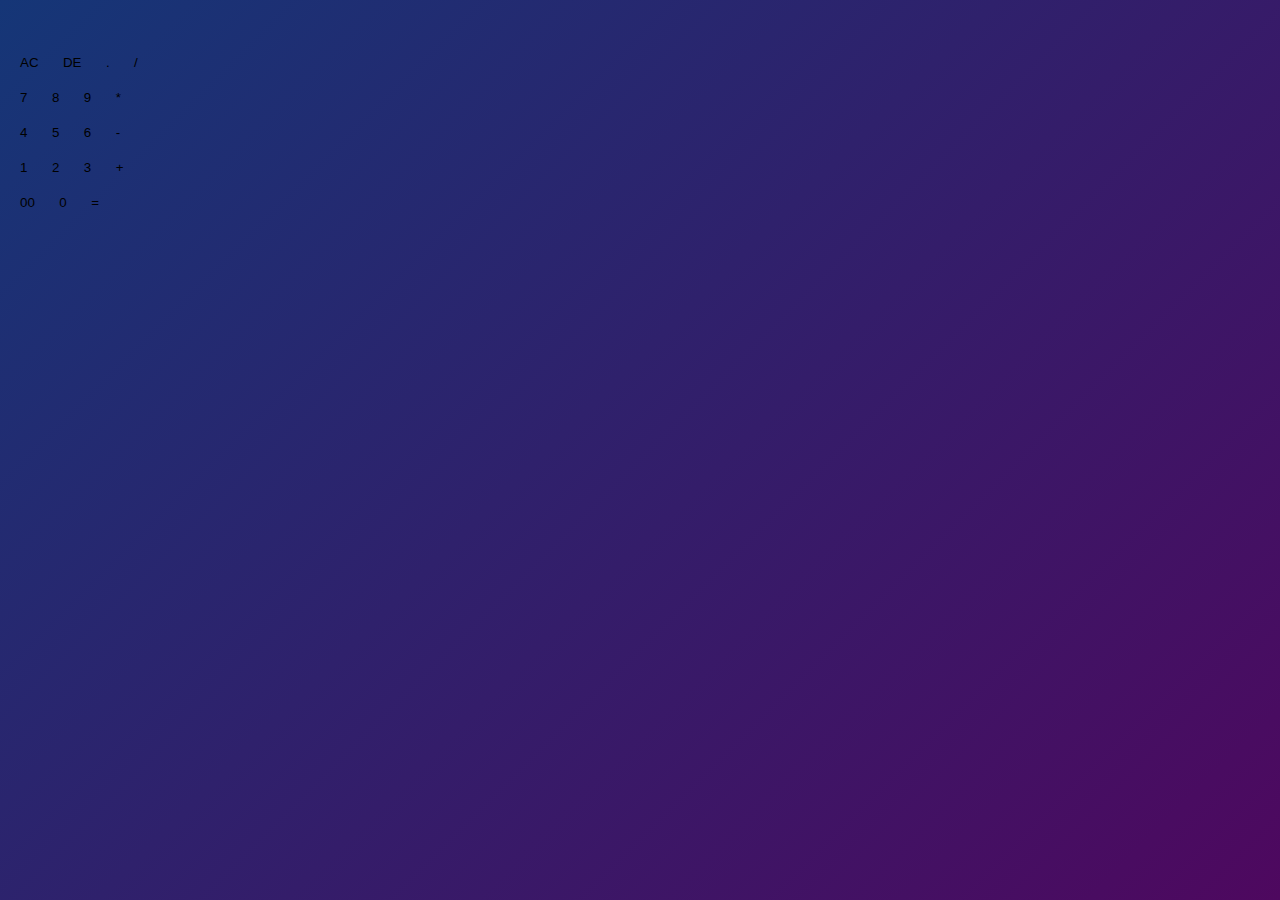
<file: index.html>
<!DOCTYPE html>
<html>
    <head>
    <title>Calculator using JS</title>
    <link rel="stylesheet" href="style.css">
</head>
<body>
    <div class="container">
        <div class="calculator">
            <form>
                <div class="display">
                    <input type="text" name = "display">

                </div>
                <div>
                    <input type="button" value = "AC" onclick="display.value = '' " class="operator">
                    <input type="button" value = "DE" onclick="display.value = display.value.toString().slice(0,-1)" class="operator" >
                    <input type="button" value = "." onclick="display.value += '.' ">
                    <input type="button" value = "/" onclick="display.value += '/' " class="operator">
                </div>
                <div>
                    <input type="button" value = "7" onclick="display.value += '7' ">
                    <input type="button" value = "8" onclick="display.value += '8' ">
                    <input type="button" value = "9" onclick="display.value += '9' ">
                    <input type="button" value = "*" onclick="display.value += '*' " class="operator">
                </div>
                <div>
                    <input type="button" value = "4" onclick="display.value += '4' ">
                    <input type="button" value = "5" onclick="display.value += '5' ">
                    <input type="button" value = "6" onclick="display.value += '6' ">
                    <input type="button" value = "-" onclick="display.value += '-' " class="operator">
                </div>
                <div>
                    <input type="button" value = "1" onclick="display.value += '1' ">
                    <input type="button" value = "2" onclick="display.value += '2' ">
                    <input type="button" value = "3" onclick="display.value += '3' ">
                    <input type="button" value = "+" onclick="display.value += '+' " class="operator">
                </div>
                <div>
                    <input type="button" value = "00" onclick="display.value += '00' ">
                    <input type="button" value = "0" onclick="display.value += '0' ">
                    <input type="button" value = "=" onclick="display.value = eval(display.value)" class="equal operator" >
                    
                </div>
            </form>
        </div>

    </div>
</body>
</html>
</file>
<file: style.css>
*{
    margin: 0;
    padding: 0;
    font-family: 'Poppins', sans-serif;
    box-sizing: border-box;
}
.container{
    width: 100%;
    min-height: 100vh;
    background: linear-gradient(135deg,#153677,#4e085f);
    padding:10px;

}
.todo-app{
    width: 100%;
    max-width: 540px;
    background: rgb(180, 213, 219);
    margin: 100px auto 20px;
    padding: 40px 30px 70px;
    border-radius: 10px;
}
.todo-app h2{
    color: #002765;
    display: flex;
    align-items: center;
    margin-bottom: 20px;
}
.todo-app h2 img{
    width: 30px;
    margin-left: 10px;
}
.row{
    display: flex;
    align-items: center;
    justify-content: space-between;
    background: #edeef0;
    border-radius: 30px;
    padding-left: 20px;
    margin-bottom: 25px;
}
input{
    flex:1;
    border: none;
    outline: none;
    background: transparent;
    padding: 10px;
    font-weight: 14px;
}
button{
    border: none;
    outline: none;
    padding: 16px 50px;
    background: #ff5945;
    color: #fff;
    font-size: 16px;
    cursor: pointer;
    border-radius: 40px;
    
}
ul li{
    list-style: none;
    font-size: 17px;
    padding: 12px 8px 12px 50px;
    user-select: none;
    cursor: pointer;
    position: relative;
}
ul li::before{
    content: '';
    position: absolute;
    height: 28px;
    width: 28px;
    border-radius: 50%;
    background-image: url(images/uncheckedicon.png);
    background-size:cover;
    background-position: center;
    top: 12px;
    left: 8px;

}
ul li.checked{
    color: #555;
    text-decoration: line-through;

}
ul li.checked::before{
    background-image: url(images/checked.png);

}
ul li span{
    position: absolute;
    right: 0;
    top: 5px;
    width: 40px;
    height: 40px;
    font-size: 22px;
    color: #555;
    line-height: 40px;
    text-align: center;
    border: 50%;
}
ul li span:hover{
    background: #edeef0;
}
</file>
